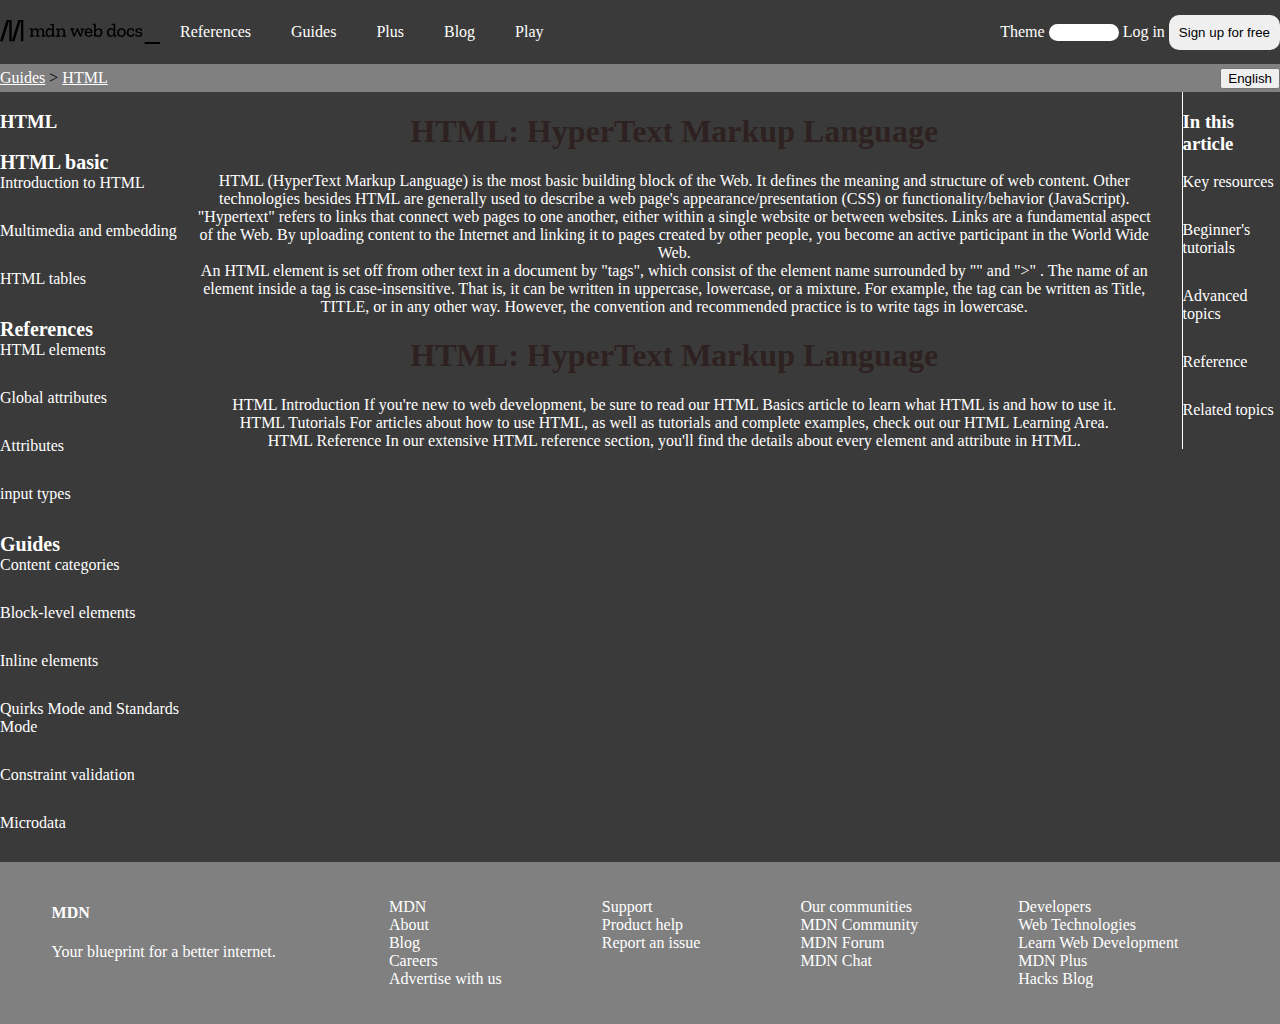
<file: dz3 adaptiv/index.html>
<!DOCTYPE html>
<html lang="en">

<head>
    <meta charset="UTF-8">
    <meta name="viewport" content="width=device-width, initial-scale=1.0">
    <title>Document</title>
    <link rel="stylesheet" href="style.css">
</head>

<body class="wrapper">
    <header class="header container wrapper__header">
        <div class="row">
            <div class="header__logo">
                <img class="image" src="images/logo.svg" alt="logo">
            </div>
            <div class="header__links">
                <a class="header__link link" href="">References</a>
                <a class="header__link link" href="">Guides</a>
                <a class="header__link link" href="">Plus</a>
                <a class="header__link link" href="">Blog</a>
                <a class="header__link link" href="">Play</a>
            </div>
        </div>
        <div class="header-menu">
            <form class="header-menu__form" action="">
                <label for="search-input">Theme</label>
                <input class="header-menu__search-bar" type="search" id="search-input">
                <a class="link" href="#">Log in</a>
                <button class="button header-menu__sign-up-btn" type="button">Sign up for free</button>
            </form>
        </div>
        <!-- adaptiv -->
        <button class="open-button" id="openModal">--</button>
        <div id="myModal" class="modal">
            <div class=" modal-content content__modal">
                
                <span id="closeModal" class="modal__close">&times;</span>
                <div class="button-menu">
                    <form class="button-menu__form" action="">
                        <button class="button-menu__sign-up-btn" type="button">Sign up for free</button>
                        <a class="link" href="#">Log in</a>
                        <input class="button-menu__search-bar" type="search" id="search-input">
                    </form>
                </div>
                <div class="button__links">
                    <a class="header__link button__link link" href="">References</a>
                    <a class="header__link button__link link" href="">Guides</a>
                    <a class="header__link button__link link" href="">Plus</a>
                    <a class="header__link button__link link" href="">Blog</a>
                    <a class="header__link button__link link" href="">Play</a>
                </div>
            </div>
        </div>
        <!--  -->

    </header>

    <div class="bread-crumbs">
        <div class="container bread-crumbs__content">
            <div>
                <a class="link link--default" href="#">Guides</a>
                <span> > </span>
                <a class="link link--default" href="#">HTML</a>
            </div>

            <button type="button" class="button">
                English
            </button>
        </div>
    </div>
    <main class="main">
        <div class="container main__container wrapper__main">
            <div class="main-row">
                <div class="saidbar saidbar__content">
                    <!-- adaptiv -->
                    <div class="document-toc__indent display-none">
                        <h3>In this article</h3>
                        <a class="document-toc__link link" href="">Key resources</a>
                        <a class="document-toc__link link" href="">Beginner's tutorials</a>
                        <a class="document-toc__link link" href="">Advanced topics</a>
                        <a class="document-toc__link link" href="">Reference</a>
                        <a class="document-toc__link link" href="">Related topics</a>
                    </div>
                    <!--  -->

                    <h3>HTML</h3>
                    <div class="saidbar__tutorials">
                        <p class="saidbar__title">HTML basic</p>
                        <a class="saidbar__links link" href="">Introduction to HTML</a>
                        <a class="saidbar__links link" href="">Multimedia and embedding</a>
                        <a class="saidbar__links link" href="">HTML tables</a>
                    </div>
                    <div class="saidbar__references">
                        <p class="saidbar__title">References</p>
                        <a class="saidbar__links link" href="">HTML elements</a>
                        <a class="saidbar__links link" href="">Global attributes</a>
                        <a class="saidbar__links link" href="">Attributes</a>
                        <a class="saidbar__links link" href="">input types</a>
                    </div>
                    <div class="saidbar__guides">
                    
                        <p class="saidbar__title">Guides</p>
                        <a class="saidbar__links link" href="">Content categories</a>
                        <a class="saidbar__links link" href="">Block-level elements</a>
                        <a class="saidbar__links link" href="">Inline elements</a>
                        <a class="saidbar__links link" href="">Quirks Mode and Standards Mode</a>
                        <a class="saidbar__links link" href="">Constraint validation</a>
                        <a class="saidbar__links link" href="">Microdata</a>
                    </div>

                </div>

                <div class="article article__content ">
                    <h1 class="article__title">HTML: HyperText Markup Language</h1>
                    <p class="article__text">
                        HTML (HyperText Markup Language) is the most basic building block of the Web. It defines the
                        meaning and structure of web content. Other technologies besides HTML are generally used to
                        describe a web page's appearance/presentation (CSS) or functionality/behavior (JavaScript).
                    </p>
                    <p class="article__text">
                        "Hypertext" refers to links that connect web pages to one another, either within a single
                        website or between websites. Links are a fundamental aspect of the Web. By uploading content to
                        the Internet and linking it to pages created by other people, you become an active participant
                        in the World Wide Web.
                    </p>
                    <p class="article__text">
                        An HTML element is set off from other text in a document by "tags", which consist of the element
                        name surrounded by "" and ">" . The name of an element inside a tag is case-insensitive. That
                        is, it can be written in uppercase, lowercase, or a mixture. For example, the tag
                        can be written as Title, TITLE, or in any other way. However, the convention and
                        recommended practice is to write tags in lowercase.
                    </p>
                    <h1 class="article__title">HTML: HyperText Markup Language</h1>
                    <p class="article__text">
                        HTML Introduction
                        If you're new to web development, be sure to read our HTML Basics article to learn what HTML is
                        and how to use it.
                    </p>
                    <p class="article__text">
                        HTML Tutorials
                        For articles about how to use HTML, as well as tutorials and complete examples, check out our
                        HTML Learning Area.
                    </p>
                    <p class="article__text">
                        HTML Reference
                        In our extensive HTML reference section, you'll find the details about every element and
                        attribute in HTML.
                    </p>
                </div>


                <div class="document-toc__indent document-toc ">
                    <h3>In this article</h3>
                    <a class="document-toc__link link" href="">Key resources</a>
                    <a class="document-toc__link link" href="">Beginner's tutorials</a>
                    <a class="document-toc__link link" href="">Advanced topics</a>
                    <a class="document-toc__link link" href="">Reference</a>
                    <a class="document-toc__link link" href="">Related topics</a>
                </div>
            </div>
        </div>

    </main>
    <footer class="footer footer__content">
        <div class="footer__logo">
            <h4>MDN</h4>
            <p>Your blueprint for a better internet.</p>
        </div>
        <div class="footer-nav-col nav__list">
            <ul class="footer-nav-col__list footer-nav-list">
                <li>
                    <a class="link footer-nav-list__links" href="">MDN</a>
                    <a class="link footer-nav-list__links" href="">About</a>
                    <a class="link footer-nav-list__links" href="">Blog</a>
                    <a class="link footer-nav-list__links" href="">Careers</a>
                    <a class="link footer-nav-list__links" href="">Advertise with us</a>
                </li>
            </ul>
            <ul class="footer-nav-col__list footer-nav-list">
                <li>
                    <a class="link footer-nav-list__links" href="">Support</a>
                    <a class="link footer-nav-list__links" href="">Product help</a>
                    <a class="link footer-nav-list__links" href="">Report an issue</a>
                </li>
            </ul>
            <ul class="footer-nav-col__list footer-nav-list">
                <li>
                    <a class="link footer-nav-list__links" href="">Our communities</a>
                    <a class="link footer-nav-list__links" href="">MDN Community</a>
                    <a class="link footer-nav-list__links" href="">MDN Forum</a>
                    <a class="link footer-nav-list__links" href="">MDN Chat</a>
                </li>
            </ul>
            <ul class="footer-nav-col__list footer-nav-list">
                <li>
                    <a class="link footer-nav-list__links" href="">Developers</a>
                    <a class="link footer-nav-list__links" href="">Web Technologies</a>
                    <a class="link footer-nav-list__links" href="">Learn Web Development</a>
                    <a class="link footer-nav-list__links" href="">MDN Plus</a>
                    <a class="link footer-nav-list__links" href="">Hacks Blog</a>
                </li>
            </ul>
        </div>
    </footer>
    <script>
        document.getElementById("openModal").onclick = function () {
            document.getElementById("myModal").style.display = "block";
        }

        document.getElementById("closeModal").onclick = function () {
            document.getElementById("myModal").style.display = "none";
        }

        
        window.onclick = function (event) {
            var modal = document.getElementById("myModal");
            if (event.target == modal) {
                modal.style.display = "none";
            }
        }
    </script>
</body>

</html>
</file>
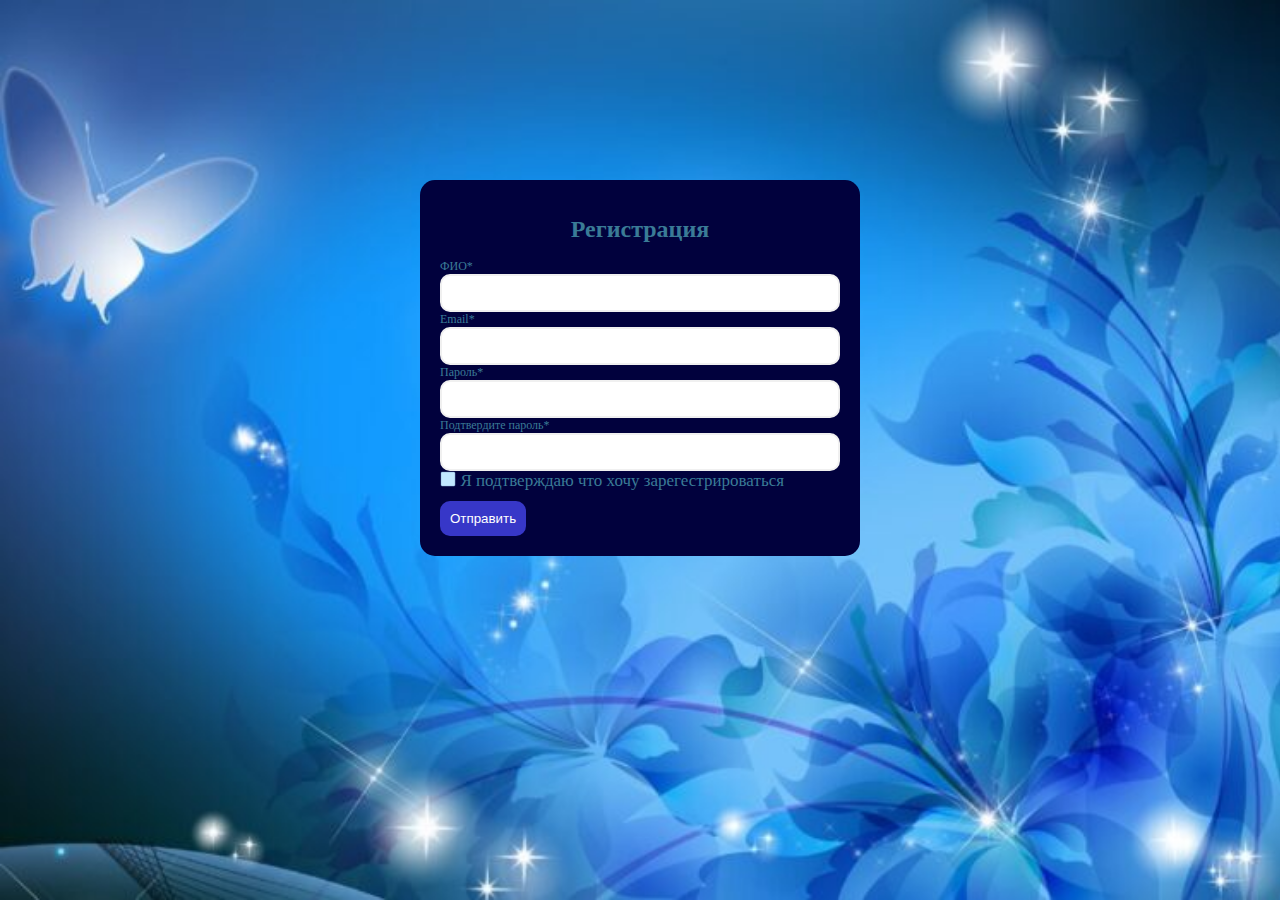
<file: dz4/index.html>
<html lang="en">
<head>
    <meta charset="UTF-8">
    <meta http-equiv="X-UA-Compatible" content="IE=edge">
    <meta name="viewport" content="width=device-width, initial-scale=1.0">
    <title>Document</title>
    <link rel="stylesheet" href="style.css">
    <script defer src="script.js"></script>
</head>
<body>
    <div class="container" >
        <form id="form" class="form" action="/">
            <h1 class="form__title">Регистрация</h1>
            <div class="input-control">
                <label class="input-control__label" for="username">ФИО*</label>
                <input class="input-control__input" maxlength="150" id="username" name="username" type="text">
                <div class="error"></div> <!-- Вот так делать опасно. Может быть такое что div добавится в DOM и будет отображаться в html даже не имея контента (будет просто пустая полоса после контрола)-->
                <!-- лучше все же создавать элемент напрямую в JS, когда есть ошибкаю-->
            </div>
            <div class="input-control">
                <label class="input-control__label" for="email">Email*</label>
                <input class="input-control__input"  id="email" name="email" type="text">
                <div class="error"></div>
            </div>
            <div class="input-control">
                <label class="input-control__label" for="password">Пароль*</label>
                <input class="input-control__input"  id="password"name="password" type="password">
                <div class="error"></div>
            </div>
            <div class="input-control">
                <label class="input-control__label" for="password2">Подтвердите пароль*</label>
                <input class="input-control__input" id="password2"name="password2" type="password">
                <div class="error"></div>
            </div>
            <div class="input-control">
                <label class="check ">
                    <input id="confirmCheckbox" class="check__input" type="checkbox">
                    <span class="check__box"></span>
                    Я подтверждаю что хочу зарегестрироваться
                    <div class="error"></div>
                </label>

            </div>

            <button class="form__sumbit" type="submit">Отправить</button>
        </form>
    </div>
</body>
</html>
</file>
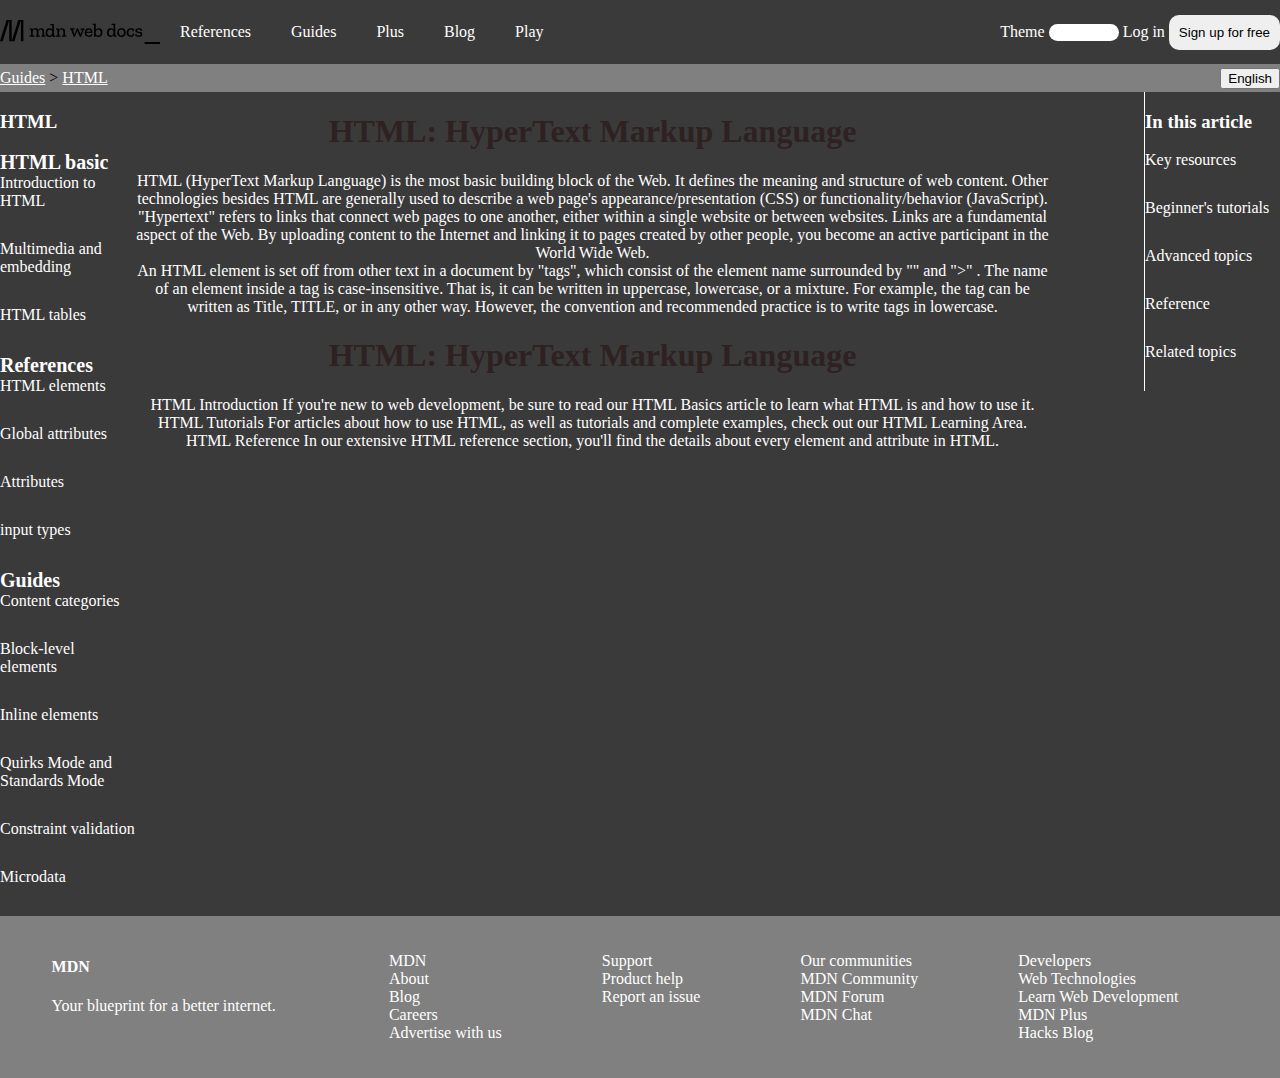
<file: bem-redone/kurs-main/index.html>
<!DOCTYPE html>
<html lang="en">
<head>
    <meta charset="UTF-8">
    <meta name="viewport" content="width=device-width, initial-scale=1.0">
    <title>Document</title>
    <link rel="stylesheet" href="style.css">
</head>
<body class="wrapper">
<header class="header container wrapper__header">
    <div class="row">
        <div class="header__logo">
            <img class="image" src="images/logo.svg" alt="logo">
        </div>
        <div class="header__links">
            <a class="header__link link" href="">References</a>
            <a class="header__link link" href="">Guides</a>
            <a class="header__link link" href="">Plus</a>
            <a class="header__link link" href="">Blog</a>
            <a class="header__link link" href="">Play</a>
        </div>
    </div>
    <div class="header-menu">
        <form class="header-menu__form" action="">
            <label for="search-input">Theme</label>
            <input class="header-menu__search-bar" type="search" id="search-input">
            <a class="link" href="#">Log in</a>
            <button class="button header-menu__sign-up-btn" type="button">Sign up for free</button>
        </form>
    </div>
</header>

<div class="bread-crumbs">
    <div class="container bread-crumbs__content">
        <div>
            <a class="link link--default" href="#">Guides</a>
            <span> > </span>
            <a class="link link--default" href="#">HTML</a>
        </div>

        <button type="button" class="button">
            English
        </button>
    </div>
</div>
<main class="main">
    <div class="container main__container">
        <div class="saidbar saidbar__content">
            <h3>HTML</h3>
            <div class="saidbar__tutorials">
                <p class="saidbar__title">HTML basic</p>
                <a class="saidbar__links link" href="">Introduction to HTML</a>
                <a class="saidbar__links link" href="">Multimedia and embedding</a>
                <a class="saidbar__links link" href="">HTML tables</a>
            </div>
            <div class="saidbar__references">
                <p class="saidbar__title">References</p>
                <a class="saidbar__links link" href="">HTML elements</a>
                <a class="saidbar__links link" href="">Global attributes</a>
                <a class="saidbar__links link" href="">Attributes</a>
                <a class="saidbar__links link" href="">input types</a>
            </div>
            <div class="saidbar__guides">
                <p class="saidbar__title">Guides</p>
                <a class="saidbar__links link" href="">Content categories</a>
                <a class="saidbar__links link" href="">Block-level elements</a>
                <a class="saidbar__links link" href="">Inline elements</a>
                <a class="saidbar__links link" href="">Quirks Mode and Standards Mode</a>
                <a class="saidbar__links link" href="">Constraint validation</a>
                <a class="saidbar__links link" href="">Microdata</a>
            </div>

        </div>
        <div class="article article__content ">
            <h1 class="title-article article__title">HTML: HyperText Markup Language</h1>
            <p class="article__text">
                HTML (HyperText Markup Language) is the most basic building block of the Web. It defines the
                meaning and structure of web content. Other technologies besides HTML are generally used to
                describe a web page's appearance/presentation (CSS) or functionality/behavior (JavaScript).
            </p>
            <p class="article__text">
                "Hypertext" refers to links that connect web pages to one another, either within a single
                website or between websites. Links are a fundamental aspect of the Web. By uploading content to
                the Internet and linking it to pages created by other people, you become an active participant
                in the World Wide Web.
            </p>
            <p class="article__text">
                An HTML element is set off from other text in a document by "tags", which consist of the element
                name surrounded by "" and ">" . The name of an element inside a tag is case-insensitive. That
                is, it can be written in uppercase, lowercase, or a mixture. For example, the tag
                can be written as Title, TITLE, or in any other way. However, the convention and
                recommended practice is to write tags in lowercase.
            </p>
            <h1 class="article__title">HTML: HyperText Markup Language</h1>
            <p class="article__text">
                HTML Introduction
                If you're new to web development, be sure to read our HTML Basics article to learn what HTML is
                and how to use it.
            </p>
            <p class="article__text">
                HTML Tutorials
                For articles about how to use HTML, as well as tutorials and complete examples, check out our
                HTML Learning Area.
            </p>
            <p class="article__text">
                HTML Reference
                In our extensive HTML reference section, you'll find the details about every element and
                attribute in HTML.
            </p>
        </div>


        <div class="document-toc__indent document-toc ">
            <h3>In this article</h3>
            <a class="document-toc__link link" href="">Key resources</a>
            <a class="document-toc__link link" href="">Beginner's tutorials</a>
            <a class="document-toc__link link" href="">Advanced topics</a>
            <a class="document-toc__link link" href="">Reference</a>
            <a class="document-toc__link link" href="">Related topics</a>
        </div>
    </div>
</main>

<footer class="footer footer__content">
    <div class="footer__logo">
        <h4>MDN</h4>
        <p>Your blueprint for a better internet.</p>
    </div>
    <div class="footer-nav-col nav__list">
        <ul class="footer-nav-col__list footer-nav-list">
            <li>
                <a class="link footer-nav-list__links" href="">MDN</a>
                <a class="link footer-nav-list__links" href="">About</a>
                <a class="link footer-nav-list__links" href="">Blog</a>
                <a class="link footer-nav-list__links" href="">Careers</a>
                <a class="link footer-nav-list__links" href="">Advertise with us</a>
            </li>
        </ul>
        <ul class="footer-nav-col__list footer-nav-list">
            <li>
                <a class="link footer-nav-list__links" href="">Support</a>
                <a class="link footer-nav-list__links" href="">Product help</a>
                <a class="link footer-nav-list__links" href="">Report an issue</a>
            </li>
        </ul>
        <ul class="footer-nav-col__list footer-nav-list">
            <li>
                <a class="link footer-nav-list__links" href="">Our communities</a>
                <a class="link footer-nav-list__links" href="">MDN Community</a>
                <a class="link footer-nav-list__links" href="">MDN Forum</a>
                <a class="link footer-nav-list__links" href="">MDN Chat</a>
            </li>
        </ul>
        <ul class="footer-nav-col__list footer-nav-list">
            <li>
                <a class="link footer-nav-list__links" href="">Developers</a>
                <a class="link footer-nav-list__links" href="">Web Technologies</a>
                <a class="link footer-nav-list__links" href="">Learn Web Development</a>
                <a class="link footer-nav-list__links" href="">MDN Plus</a>
                <a class="link footer-nav-list__links" href="">Hacks Blog</a>
            </li>
        </ul>
    </div>
</footer>
</body>
</html>
</file>
<file: dz3 adaptiv/style.css>
body {
    background-color: rgb(59, 58, 58);
    margin: 0;
    padding: 0;
}

p {
    margin: 0;
    padding: 0;
}

.wrapper__header {
    margin: 0 auto;
}

.container {
    max-width: 1440px;
    width: 100%;
}

.link {
    text-decoration: none;
    color: white;
}

.link--default {
    text-decoration: underline;
}

/* header */
.header {
    align-items: center;
    display: flex;
    flex-direction: row;
    justify-content: space-between;
}

.header__links {
    display: flex;
    align-items: center;
    justify-content: space-around;
}

.header__logo {
    height: 64px;
    width: 160px;
}

.header__link {
    padding: 0 20px 0 20px;
}

.header-menu {
    color: white;
}


.header-menu__search-bar {
    width: 70px;
    border-radius: 10px;
    border: none;
}

.header-menu__sign-up-btn {
    padding: 10px;
    border: none;
    border-radius: 10px;
}

.header-menu__sign-up-btn:hover {
    background-color: rgb(163, 150, 150);
}

.bread-crumbs {
    background-color: grey;
    line-height: 28px;
}

.bread-crumbs__content {
    display: flex;
    align-items: center;
    flex-direction: row;
    justify-content: space-between;
    margin: 0 auto;
}

.main-row {
    display: grid;
    flex-direction: row;
    grid-template-columns: minmax(0,2fr) minmax(0,10fr) minmax(0,1fr);
}

/* saibar */
.saidbar {
    overflow-y: scroll;
    color: white;
    
     /* Внешняя геометрия у блока. Я бы настоятельно рекомендовал избавиться от таких способов задания ширины (в процентах). Тут они совсем не нужны (ширину у сайдбаров и контента можно не задавать вообще). Правильно было бы задать классу main-row свойство grid-template-columns   */
}

.saidbar__content {
    display: flex;
    flex-direction: column;
}

.saidbar__title {
    font-weight: bold;
    font-size: 20px;
}

.saidbar__links {
    display: flex;
    flex-direction: column;
    padding-bottom: 30px;
}

/* article */
.article {
    text-align: center;
    color: white;
}

.article__content {
    padding-right: 30px;
}

.article__title {
    color: rgb(46, 33, 33);
    font-weight: bold;

}

/* document-toc */
.document-toc {
    /* Внешняя геометрия у блока*/
    height: max-content;
    border-left: 1px solid white;
    color: white;
}

.document-toc__indent {
    /* Лучше фиксированные отступы отказывать. Px, rem. % ненадежные в этом плане. Можешь подсмотреть у MDN какие они отступы задают*/
}

.document-toc__link {
    display: flex;
    flex-direction: column;
    padding-bottom: 30px;

}
.wrapper__main{
    margin: 0 auto;
}


/* footer */
.footer {
    padding: 20px;
    color: white;

}

.footer__content {
    display: flex;
    background-color: gray;
    flex-direction: row;
    justify-content: space-around;
}

.footer-nav-col {
    display: flex;
}

.footer-nav-col__list {
    list-style: none;
}

.footer-nav-list {
    padding: 0 50px;
}

.footer-nav-list__links {
    display: flex;
    flex-direction: column;
}

.image {
    width: 100%;
    height: 100%;
}

.button {
    cursor: pointer;
}

.row {
    display: flex;
}

/*  */
.display-none {
    display: none;
}
/* adaptiv */
@media screen and (max-width:1000px) {
    .document-toc__indent {
        display: flex;
        flex-direction: column;
        height: max-content;
        color: white;
    }

    .document-toc {
        display: none;
    }
}
@media screen and (max-width:860px){
    .header-menu{
        display: none;
        
    }
    .header__links{
        display: none;
    }
    
}
@media screen and (min-width:860px){
    .open-button{
        display: none;
    }
}
@media screen and (max-width:720px){
    .saidbar{
        display: none;
    }
    .main-row {
        display: flex;
        flex-direction: row;
        
    }
    .footer-nav-col{
        
        display: flex;
        flex-wrap: wrap;
    }
}

    
.modal {
    display: none;
    position: fixed;
    z-index: 1;
    left: 0;
    top: 0;
    width: 100%;
    height: 100%;
    background-color: rgba(0, 0, 0, 0.5);
}

.modal-content {
    
    background-color: #333131;
    border-radius: 10px;
    /* Внешняя геометрия у блока*/
    
    transform: translate(-50%, -50%);
    padding: 100px;
    /* Внешняя геометрия у блока*/
    text-align: center;
}
.content__modal{
    margin:100px;
    width: 400px;
    margin-left: 50%;
    margin-top: 50%;
}

.modal__close {
    position: absolute;/* Внешняя геометрия у блока*/
    top: 10px;
    right: 10px;
    font-size: 20px;
    cursor: pointer;
}
/* button content */
.button-menu__form{
    display: flex;
    flex-direction: column;
}

.button-menu{
    display: flex;
    justify-content: center;
    
}
.button-menu__sign-up-btn{
    width: 150px;
    padding:10px;
    margin-left: 50px;
    border-radius: 10px;
    border: none;
    margin-bottom: 20px;
}
.button-menu__search-bar{
    width: 250px;
    border-radius: 20px;
    border: none;
    padding: 10px;
    margin-top: 20px;
}
.button__links{
    display: flex;
    flex-direction: column;
    padding-top: 30px;
}
.button__link{
    border-bottom: 1px solid;
    font-size: 20px;
    padding: 10px;
}
</file>
<file: dz4/style.css>
body {
    background-image: url(bg.jpg);
    background-repeat: no-repeat;
    background-size: cover;
}

.form {
    width: 400px;
    margin: 20vh auto 0 auto;
    padding: 20px;
    background-color: rgb(1, 1, 61);
    border-radius: 15px;
    font-size: 12px;
}
.input-control__label{
    color:#3a7b96 ;
}

.form__title {
    color: #3a7b96;
    text-align: center;
}

.form__sumbit {
    padding: 10px;
    margin-top: 10px;
    color: white;
    background-color: rgb(55, 55, 200);
    border: none;
    border-radius: 10px;
}

.input-control {
    display: flex;
    flex-direction: column;
}

.input-control__input {
    border: 2px solid #f0f0f0;
	border-radius: 10px;
	display: block;
	font-size: 12px;
	padding: 10px;
	width: 100%;
}

.input-control.success .input-control__input {
    border-color: #09c372;
}

.input-control.error .input-control__input {
    border-color: #ff3860;
}

.input-control .error {
    color: #ff3860;
    font-size: 15px;
}

.check {
    padding-left: 1.2em;
    color: #3a7b96;
    font-size: 17px;
}

.check__input {
    position: absolute;
    -webkit-appearance: none;
    -moz-appearance: none;
    appearance: none;
}

.check__box {
    position: absolute;
    margin-left: -1.2em;
    width: 1em;
    height: 1em;
    background-repeat: no-repeat;
    background-image: url(off-check.png);
}

.check__input:checked + .check__box {
    background-image: url(on-check.png);
}
</file>
<file: bem-redone/kurs-main/style.css>
body {
    background-color: rgb(59, 58, 58);
    margin: 0;
    padding: 0;
}

p {
    margin: 0;
    padding: 0;
}

.wrapper__header {
    margin: 0 auto;
}

.container {
    max-width: 1440px;
    width: 100%;
}

.link {
    text-decoration: none;
    color: white;
}

.link--default {
    text-decoration: underline;
}

/* header */
.header {
    align-items: center;
    display: flex;
    flex-direction: row;
    justify-content: space-between;
}

.header__links {
    display: flex;
    align-items: center;
    justify-content: space-around;
}

.header__logo {
    height: 64px;
    width: 160px;
}

.header__link {
    padding: 0 20px 0 20px;
}

.header-menu {
    color: white;
}


.header-menu__search-bar {
    width: 70px;
    border-radius: 10px;
    border: none;
}

.header-menu__sign-up-btn {
    padding: 10px;
    border: none;
    border-radius: 10px;
}

.header-menu__sign-up-btn:hover {
    background-color: rgb(163, 150, 150);
}

.bread-crumbs {
    background-color: grey;
    line-height: 28px;
}

.bread-crumbs__content {
    display: flex;
    align-items: center;
    flex-direction: row;
    justify-content: space-between;
    margin: 0 auto;
}

.main {
    display: flex;
    flex-direction: row;
}

.main__container {
    margin: 0 auto;
    display: flex;
}

/* saibar */
.saidbar {
    overflow-y: scroll;
    color: white;
    width: 30%;
}
.saidbar__content{
    display: flex;
    flex-direction: column;
}

.saidbar__title {
    font-weight: bold;
    font-size: 20px;
}

.saidbar__links {
    display: flex;
    flex-direction: column;
    padding-bottom: 30px;
}

/* article */
.article {
    text-align: center;
    color: white;
}
.article__content{
    padding-right: 30px;
}
.article__title{
    color: rgb(46, 33, 33);
    font-weight: bold;
    
}
/* document-toc */
.document-toc {
    width: 30%;
    height: max-content;
    border-left: 1px solid white;
    color: white;
}

.document-toc__indent {
    margin-left: 5%;
}

.document-toc__link {
    display: flex;
    flex-direction: column;
    padding-bottom: 30px;

}

/* footer */
.footer {
    padding: 20px;
    color: white;
    
}
.footer__content{
    display: flex;
    background-color: gray;
    flex-direction: row;
    justify-content: space-around;
}

.footer-nav-col {
    display: flex;
}

.footer-nav-col__list {
    list-style: none;
}
.footer-nav-list{
    padding: 0 50px;
}

.footer-nav-list__links {
    display: flex;
    flex-direction: column;
}

.image {
    width: 100%;
    height: 100%;
}

.button {
    cursor: pointer;
}

.row {
    display: flex;
}
</file>
